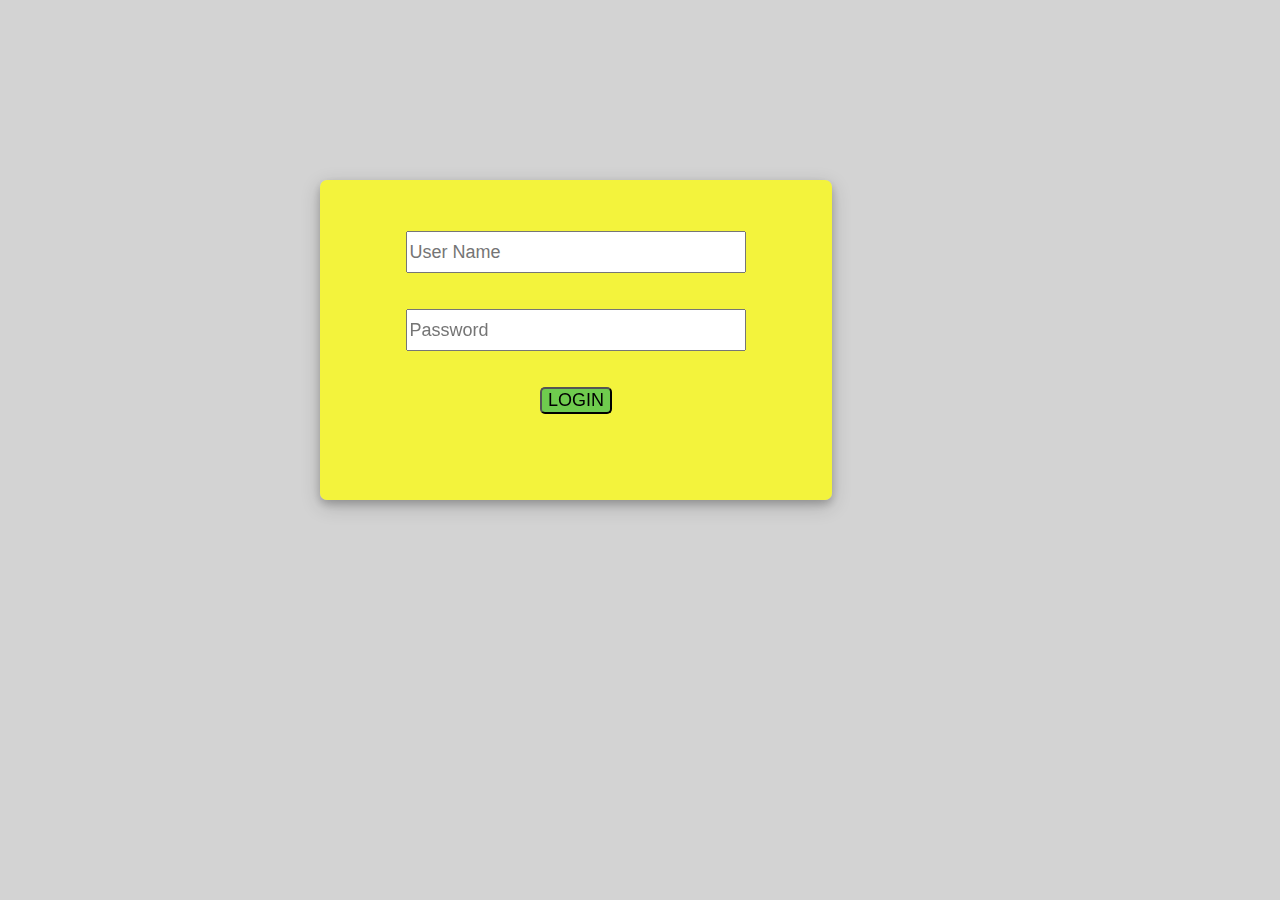
<file: group Assignment/index.html>
<!DOCTYPE html>
<html lang="en">
<head>
    <meta charset="UTF-8">
    <meta http-equiv="X-UA-Compatible" content="IE=edge">
    <meta name="viewport" content="width=device-width, initial-scale=1.0">
    <title>Login Page</title>
    <link rel="stylesheet" href="./loginPageCss.css">
</head>
<body>
    <div id="loginBox">
        <input type="text" placeholder="User Name" id="userName">
        <br><br><br>
        <input type="text" placeholder="Password" id="password">
        <br><br><br>
        <button onclick="ButtonClick();">LOGIN</button>

    </div>
    <script src="./loginPageJs.js"></script>
</body>
</html>
</file>
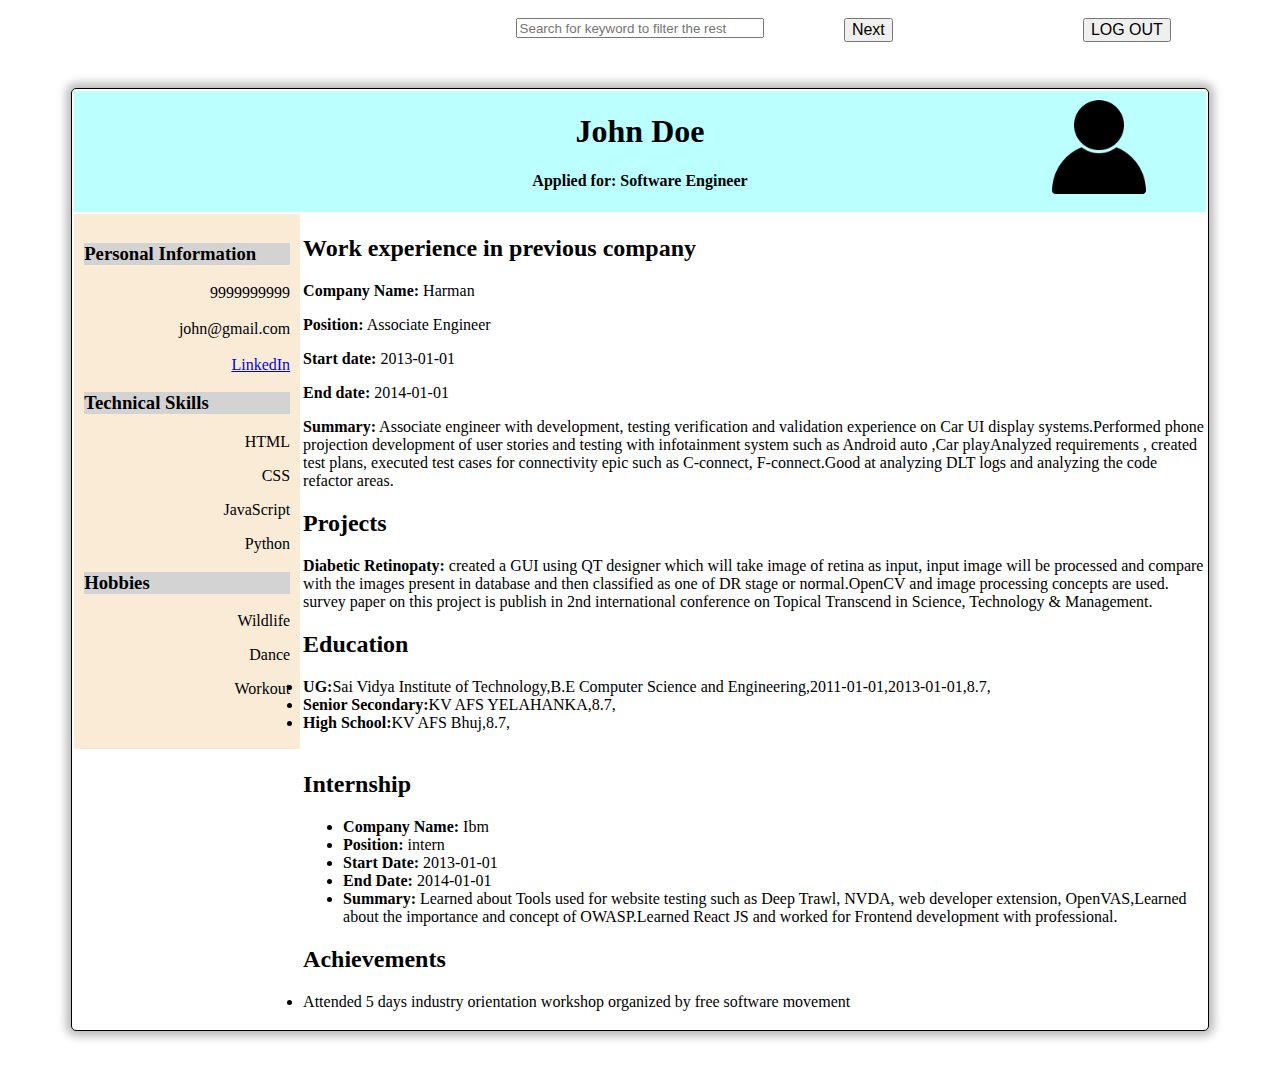
<file: group Assignment/Resume/resume.html>
<!DOCTYPE html>
<html lang="en">
<head>
    <!-- <meta charset="UTF-8">
    <meta http-equiv="X-UA-Compatible" content="IE=edge">
    <meta name="viewport" content="width=device-width, initial-scale=1.0"> -->
    <title>Resumes</title>
    <link rel="stylesheet" href="./resumecss.css">
</head>
<body style="overflow: auto;">
   
                
<div id="mainDiv">
    <button onclick="LogOut();" id="logOutButton">LOG OUT</button>
    
    <button id="previousButton" onclick="PreviousData();">Previous</button>
    <input type="search" placeholder="Search for keyword to filter the rest" id="searchContent">
    <button id="nextButton" onclick="NextData();">Next</button>
    <table id="errorTable" class="errorMessage" style="width: 30%;">
        <tr class="errorMessage" style="position:relative; height: 100px; ">
            <td>
                <img class="errorMessage" src="./sadIcon.png" alt="sadIcon">
            </td>
            <td>
                <h3 class="errorMessage">No Such Results Found</h3>
            </td>
        </tr>
    </table>
    <table id="mainOutline">
        <tr>
            <th id="title" colspan="2">
                <h1 id="name"></h1>
                <h4 id="appliedFor">Applied for</h4>
                <img src="./profile.png" alt="Profile image">
            </th>
        </tr>
        <tr>
            <td id="side1" style="align-content: flex-start;">
                <h3>Personal Information</h3>
                <p id="personalInformation"> </p>
                <h3>Technical Skills</h3>
                <p id="technicalSkills"></p>
                <h3>Hobbies</h3>
                <p id="hobbies"></p>
            </td>
            <td id="side2">
                <h2>Work experience in previous company</h2>
                <p id="companyName"></p>
                <p id="position"></p>
                <p id="startDate"></p>
                <p id="endDate"></p>
                <p id="summary"></p>
                <h2>Projects</h2>
                <p id="projects"></p>
                <h2>Education</h2>
                <p id="education"></p>
            </td>
        </tr>
        <tr>
            <td>

            </td>
            <td>
                <h2>Internship</h2>
                <ul id="internship"></ul>
                <h2>Achievements</h2>
                <p id="achievements"></p>
            </td>
        </tr>
    </table>
</div>
    <script src="./resumejs.js"></script>
</body>
</html>
</file>
<file: group Assignment/loginPageCss.css>
body{
    background-color: lightgrey;
    
}

#loginBox{
    position: fixed;
    text-align: center;
    left: 25%;
    right:25%;
    top: 20%;
    width: 40%;
    height: 20em;
    background-color: rgba(255, 255, 0, 0.719);
    border-radius: 7px;
    box-shadow: 0 4px 8px 0 rgba(0, 0, 0, 0.2), 0 6px 20px 0 rgba(0, 0, 0, 0.19);
}

input{
    width: 65%;
    height: 2em;
    font-size: large ;
}

#userName{
    margin-top: 10%;
}

button{
    background-color: rgba(82, 194, 82, 0.822);
    font-size: large;
    border-radius: 5px;
}

button:hover{
    cursor:pointer;
}
</file>
<file: group Assignment/Resume/resumecss.css>
div{
    position: relative;
    padding: 10px;
}

#errorTable{
    position: absolute;
    left: 35%;
}

input{
    position: relative;
    left: 40%;
    width: 20%;
   
    height: 1.5em;
}

button{
    font-size: medium;
    position: absolute;
}

#previousButton{
    position: absolute;
    left: 27%;
}

#nextButton{
    position: absolute;
    
    right: 30%;
}

#logOutButton{
    position: absolute;
    right: 8%;
}

table{
    width: 90%;
    position: absolute;
    top: 5em;
    left: 5%;
    border: 1px solid;
    border-radius: 5px;
    box-shadow: 0px 0px 10px 5px rgba(0, 0, 0, 0.28);
}

#title{
    background-color: rgb(187, 255, 255);
    align-items: center;
    position: relative;
    }

img{
    width: 100px;
    position: absolute;
    right: 5%;
    top: 5%;
}

#side1{
    width: 20%;
    column-span: 1;   
    background-color: antiquewhite;
    padding: 10px;
    
}

#side1 h3{
    background-color: lightgray;
}

#side1 p{
    text-align: right
}
</file>
